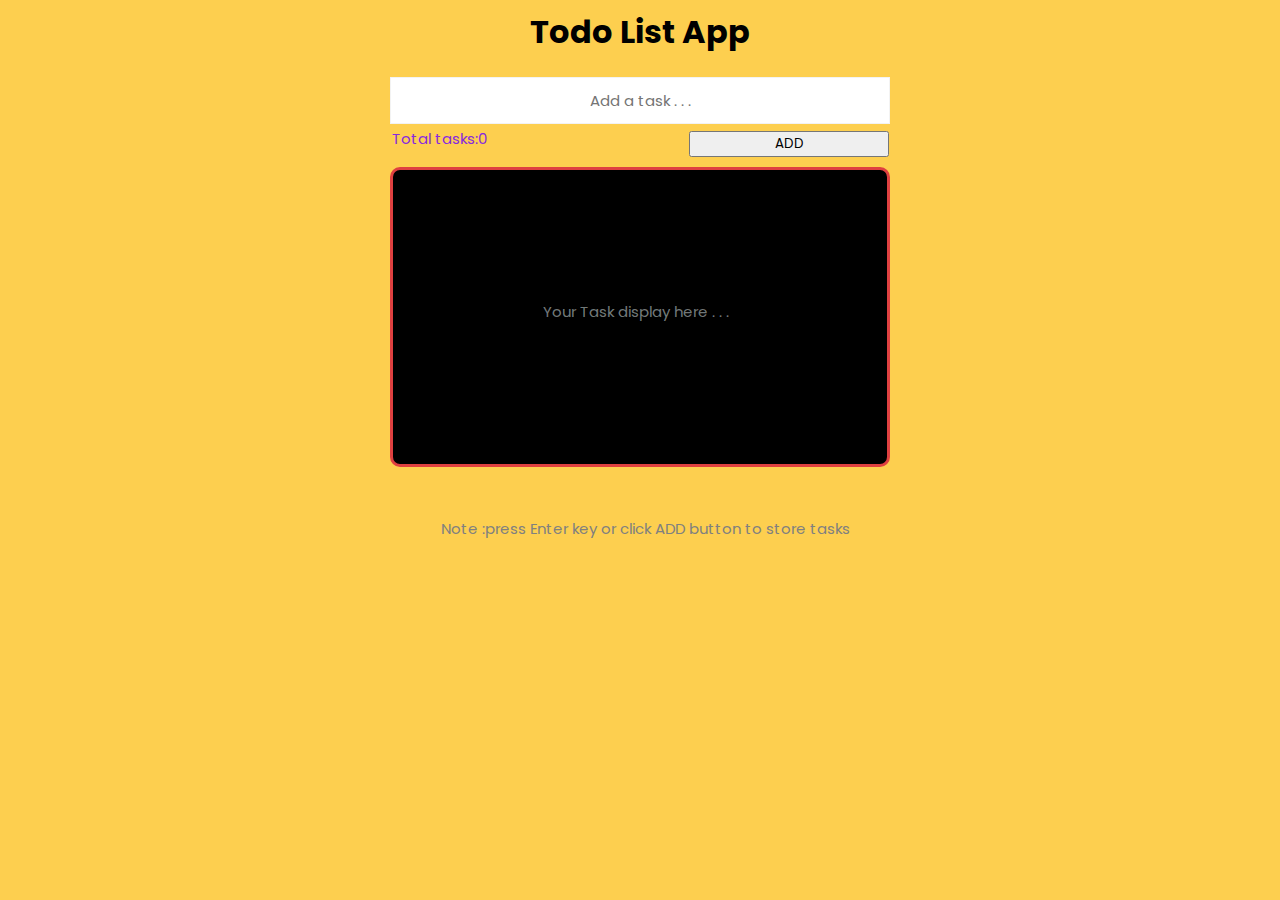
<file: index.html>
<html>
  <head>
    <title>Todo</title>
    <link href="https://fonts.googleapis.com/css2?family=Poppins&display=swap " rel="stylesheet">
    <link rel="stylesheet" href="todo.css"> 
  </head>
  <body>
    <h1>Todo List App</h1>
    <div id="container">
      <input placeholder="Add a task . . ." class="add-task"  id="add" data-helloWord="asdasdas" />
      <span id="total-tasks" style="color: rgb(135, 41, 223);font-size: 15px;">Total tasks:<span id="tasks-counter">0</span> 
      <button type="submit" onclick="addTask(addTaskInput.value)" style="margin: auto; width: 200px;margin-left:18.7rem;margin-top: -19px;" id="btn">ADD</button>
      <ul id="list"> 
      <div class="headingInDisplay"></div>
      <!-- <li>
          <input type="checkbox" id="task1" data-id="12" class="custom-checkbox">
          <label for="task1">Buy groceries</label>
          <img src="bin.svg" class="delete" data-id="12"   />
        </li>  -->
      </ul>
      <div id="note" style="margin-top: 10%; margin-left: 50px;">
        Note :press Enter key or click ADD button to store tasks   
          </div>
    </div>
<!--     <script src="todo_fetch.js"></script> -->
    <script src="todo.js"></script>
  </body>
</html>
</file>
<file: todo.css>
body
{
  background-color: rgba(252, 185, 0, 0.692);
}
* 
  {
    box-sizing: border-box;
    font-family: 'Poppins' , sans-serif;
  }
  #container {
    width: 500px;
    margin: 0 auto;
    height: 300px;
  }
  ul {
    list-style-type: none;
    margin: 0;
    padding: 0;
    margin-top: 2%;
    height: 300px;
    overflow-y: scroll;
    background-color: black;
    border: 3px solid #df4040;
    border-radius:10px ;
  }
  #list::-webkit-scrollbar {
    width: 8px;
  }
  
  #list::-webkit-scrollbar-track {
    background: transparent;
  }
  
  #list::-webkit-scrollbar-thumb {
    background-color:brown;
    border-radius: 10px;
    border: transparent;
  }
  
  #list::-webkit-scrollbar-thumb:hover {
    background-color: rgba(165, 42, 42, 0.815);
  }
  ul li {
    padding: 9px;
    /* padding-left: 0; */
    display: flex;
    justify-content: space-between;
    align-items: inherit;
    align-items: center;
    font-size: 17px;
    color: rgba(230, 180, 0, 0.584);
    font-weight: bold;
    font-family: sans-serif;
  }
  ul li:hover {
    background: #f3f3f3;
  }
  #list input {
    padding: 0;
    height: initial;
    width: initial;
    margin-bottom: 0;
    display: none;
    cursor: pointer;
  }
  
  #list label {
    position: relative;
    cursor: pointer;
  }
  
  #list label:before {
    content:'';
    -webkit-appearance: none;
    background-color: transparent;
    border: 2px solid #0079bf;
    box-shadow: 0 1px 2px rgba(0, 0, 0, 0.05), inset 0px -15px 10px -12px rgba(0, 0, 0, 0.05);
    padding: 10px;
    display: inline-block;
    position: relative;
    vertical-align: middle;
    cursor: pointer;
    margin-right: 10px;
  }
  #list input:checked + label:after {
    content: '';
    display: block;
    position: absolute;
    top: 2px;
    left: 9px;
    width: 6px;
    height: 14px;
    border: solid #fff;
    border-width: 0 2px 2px 0;
    transform: rotate(45deg);
  }
  #list input:checked + label:before {
    background: #0079bf;
  } 
  #list input:checked + label {
    text-decoration: line-through;
  }
  .delete {
      height: 29px;
      padding: 5px 0px;
      border-radius: 3px;
  }
  .delete:hover {
    background: #f2f2f2;
    cursor: pointer;
  }
  h1 {
    text-align: center;
  }
  .add-task {
    width: 100%;
      outline: none;
      font-size: 15px;
      padding: 11px;
      border: 1px solid #f3f3f3;
      margin-bottom: 3px;
      text-align: center;
  }
  #total-tasks {
    margin-bottom: 20px;
    font-size: 13px;
      margin-left: 2px;
      color: rgb(134, 125, 125);
  }
  input
  {
    color: crimson;
  }
 #note
 {
  text-align: center;
  font-family: 'Poppins' , sans-serif;
  color: gray;
  margin-right: 8%;
 }
 .headingInDisplay
 {
  color: rgba(240, 255, 255, 0.481);
  margin:130px;
  margin-left: 150px;
 }
</file>
